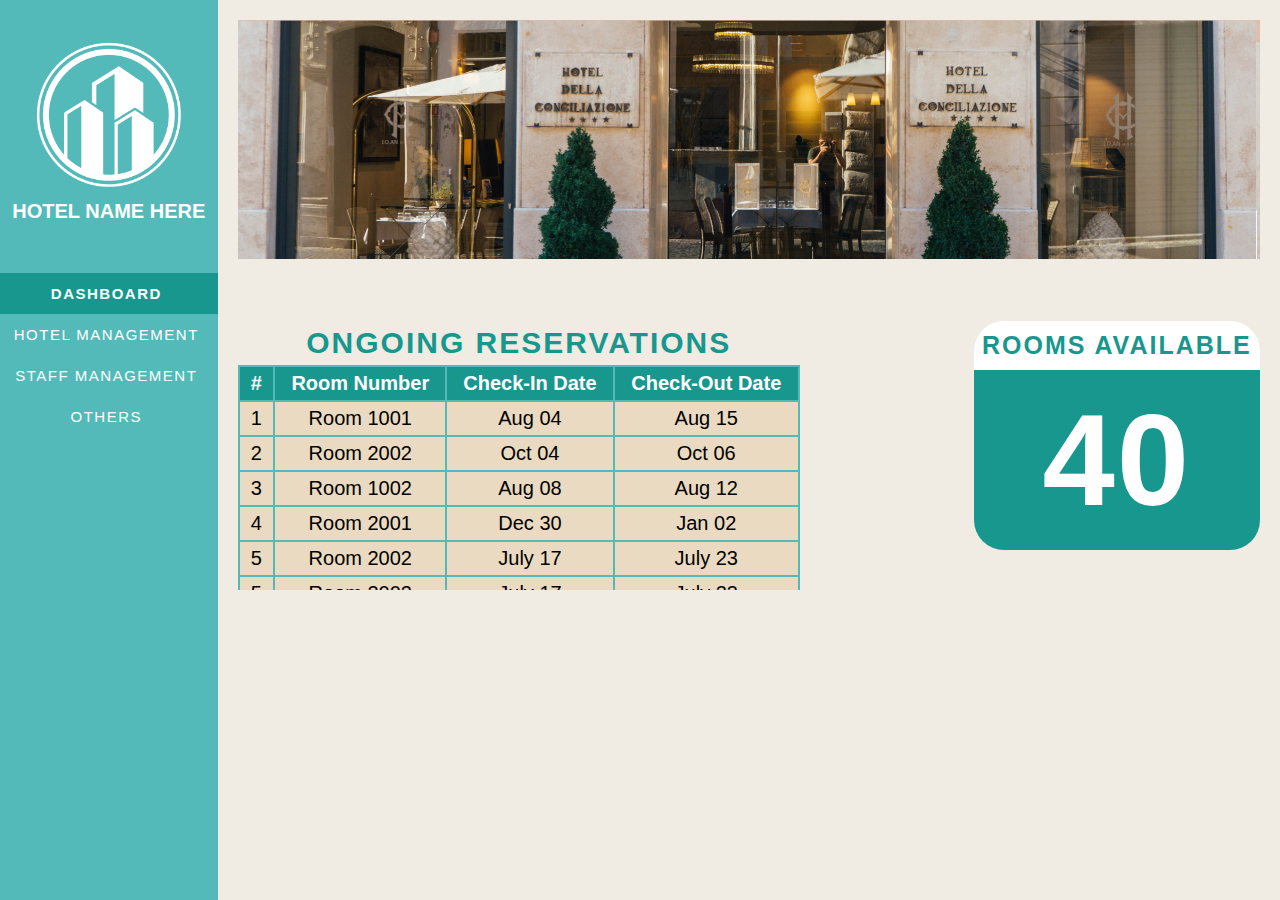
<file: index.html>
<!DOCTYPE html>
<html lang="en">
  <head>
    <!-- Required meta tags -->
    <meta charset="utf-8" />
    <meta name="viewport" content="width=device-width, initial-scale=1" />

    <!-- Bootstrap CSS -->
    <link
      href="https://cdn.jsdelivr.net/npm/bootstrap@5.1.0/dist/css/bootstrap.min.css"
      rel="stylesheet"
      integrity="sha384-KyZXEAg3QhqLMpG8r+8fhAXLRk2vvoC2f3B09zVXn8CA5QIVfZOJ3BCsw2P0p/We"
      crossorigin="anonymous"
    />

    <!-- Optional JavaScript; choose one of the two! -->
    <script
      src="https://code.jquery.com/jquery-3.6.0.min.js"
      integrity="sha256-/xUj+3OJU5yExlq6GSYGSHk7tPXikynS7ogEvDej/m4="
      crossorigin="anonymous"
    ></script>

    <script
      src="https://cdn.jsdelivr.net/npm/@popperjs/core@2.9.3/dist/umd/popper.min.js"
      integrity="sha384-eMNCOe7tC1doHpGoWe/6oMVemdAVTMs2xqW4mwXrXsW0L84Iytr2wi5v2QjrP/xp"
      crossorigin="anonymous"
    ></script>
    <script
      src="https://cdn.jsdelivr.net/npm/bootstrap@5.1.0/dist/js/bootstrap.min.js"
      integrity="sha384-cn7l7gDp0eyniUwwAZgrzD06kc/tftFf19TOAs2zVinnD/C7E91j9yyk5//jjpt/"
      crossorigin="anonymous"
    ></script>

    <link rel="stylesheet" href="./styles.css" />

    <title>Hotel Management System</title>
  </head>
  <body>
    <aside>
      <div class="sidenav">
        <div class="title-logo-div">
          <div class="logo-div">
            <img src="./images/whitelogobluebg.png" />
          </div>
          <div class="hotel-name-label">HOTEL NAME HERE</div>
        </div>
        <a href="index.html" class="active">DASHBOARD</a>
        <a href="hotel-management(room-management).html">HOTEL MANAGEMENT</a>
        <a href="staff-management(hotel-staff-management).html"
          >STAFF MANAGEMENT</a
        >
        <a href="others.html">OTHERS</a>
      </div>
    </aside>
    <section>
      <div class="container dashboard-container">
        <div class="dashboard-img-div">
          <img src="./images/8.png" />
        </div>

        <div class="others-div">
          <div class="ongoing-reservations">
            <div class="ongoing-reservations-label">ONGOING RESERVATIONS</div>
            <div class="dashboard-table-container">
              <table class="ongoing-reservations-table">
                <thead>
                  <tr>
                    <th scope="col">#</th>
                    <th scope="col">Room Number</th>
                    <th scope="col">Check-In Date</th>
                    <th scope="col">Check-Out Date</th>
                  </tr>
                </thead>
                <tbody>
                  <tr>
                    <td>1</td>
                    <td>Room 1001</td>
                    <td>Aug 04</td>
                    <td>Aug 15</td>
                  </tr>
                  <tr>
                    <td>2</td>
                    <td>Room 2002</td>
                    <td>Oct 04</td>
                    <td>Oct 06</td>
                  </tr>
                  <tr>
                    <td>3</td>
                    <td>Room 1002</td>
                    <td>Aug 08</td>
                    <td>Aug 12</td>
                  </tr>
                  <tr>
                    <td>4</td>
                    <td>Room 2001</td>
                    <td>Dec 30</td>
                    <td>Jan 02</td>
                  </tr>
                  <tr>
                    <td>5</td>
                    <td>Room 2002</td>
                    <td>July 17</td>
                    <td>July 23</td>
                  </tr>
                  <tr>
                    <td>5</td>
                    <td>Room 2002</td>
                    <td>July 17</td>
                    <td>July 23</td>
                  </tr>
                  <tr>
                    <td>5</td>
                    <td>Room 2002</td>
                    <td>July 17</td>
                    <td>July 23</td>
                  </tr>
                  <tr>
                    <td>5</td>
                    <td>Room 2002</td>
                    <td>July 17</td>
                    <td>July 23</td>
                  </tr>
                </tbody>
              </table>
            </div>
          </div>
          <div class="rooms-available">
            <div class="rooms-available-label">ROOMS AVAILABLE</div>
            <div class="rooms-available-count">40</div>
          </div>
        </div>
      </div>
    </section>
  </body>
</html>
</file>
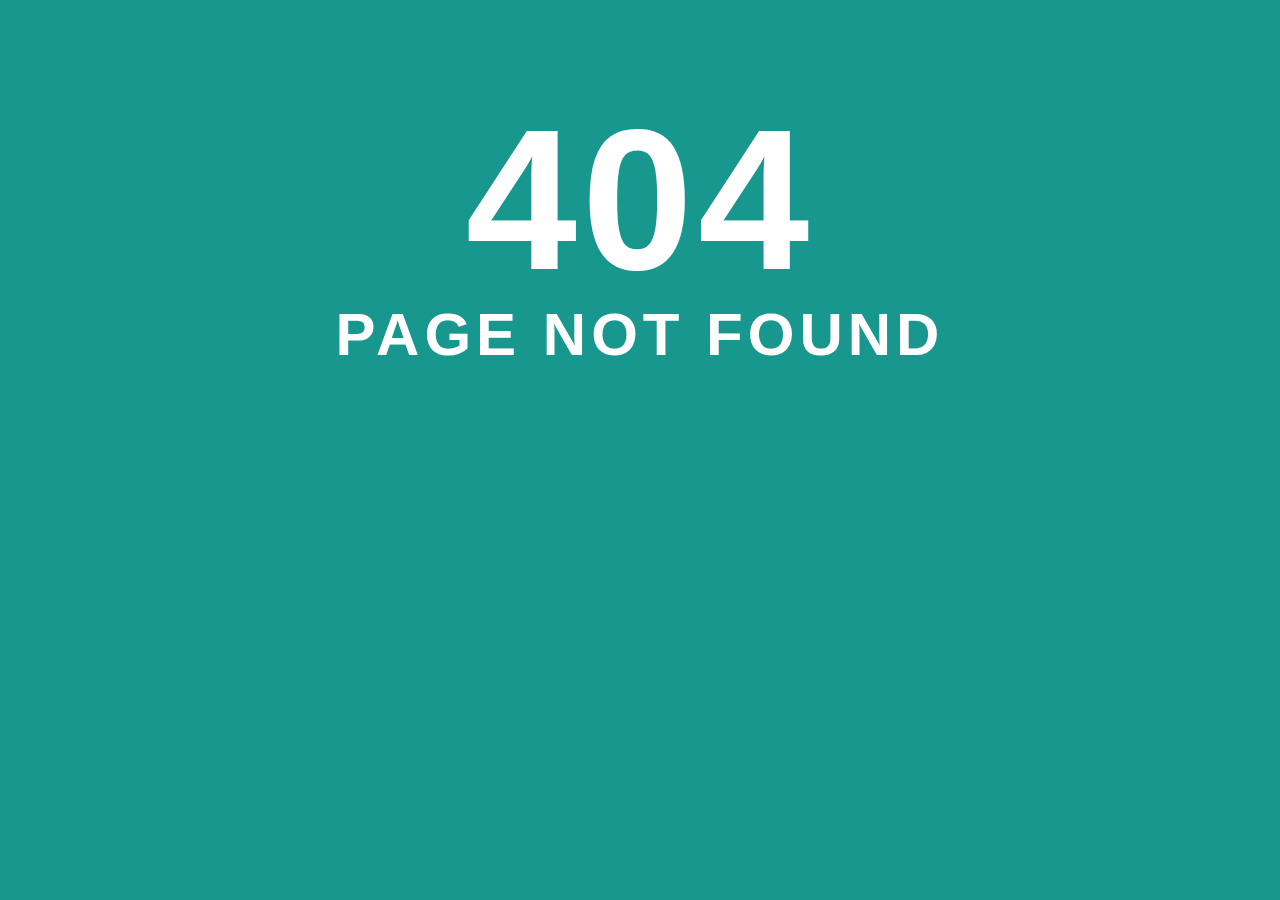
<file: 404error.html>
<!DOCTYPE html>
<html lang="en">
  <head>
    <!-- Required meta tags -->
    <meta charset="utf-8" />
    <meta name="viewport" content="width=device-width, initial-scale=1" />

    <!-- Bootstrap CSS -->
    <link
      href="https://cdn.jsdelivr.net/npm/bootstrap@5.1.0/dist/css/bootstrap.min.css"
      rel="stylesheet"
      integrity="sha384-KyZXEAg3QhqLMpG8r+8fhAXLRk2vvoC2f3B09zVXn8CA5QIVfZOJ3BCsw2P0p/We"
      crossorigin="anonymous"
    />

    <!-- Optional JavaScript; choose one of the two! -->
    <script
      src="https://code.jquery.com/jquery-3.6.0.min.js"
      integrity="sha256-/xUj+3OJU5yExlq6GSYGSHk7tPXikynS7ogEvDej/m4="
      crossorigin="anonymous"
    ></script>

    <script
      src="https://cdn.jsdelivr.net/npm/@popperjs/core@2.9.3/dist/umd/popper.min.js"
      integrity="sha384-eMNCOe7tC1doHpGoWe/6oMVemdAVTMs2xqW4mwXrXsW0L84Iytr2wi5v2QjrP/xp"
      crossorigin="anonymous"
    ></script>
    <script
      src="https://cdn.jsdelivr.net/npm/bootstrap@5.1.0/dist/js/bootstrap.min.js"
      integrity="sha384-cn7l7gDp0eyniUwwAZgrzD06kc/tftFf19TOAs2zVinnD/C7E91j9yyk5//jjpt/"
      crossorigin="anonymous"
    ></script>

    <link rel="stylesheet" href="./styles.css" />

    <title>Hotel Management System</title>
  </head>
  <body class="error-message-container">
    <div class="error-message-code">404</div>
    <div class="error-message-label">PAGE NOT FOUND</div>
  </body>
</html>
</file>
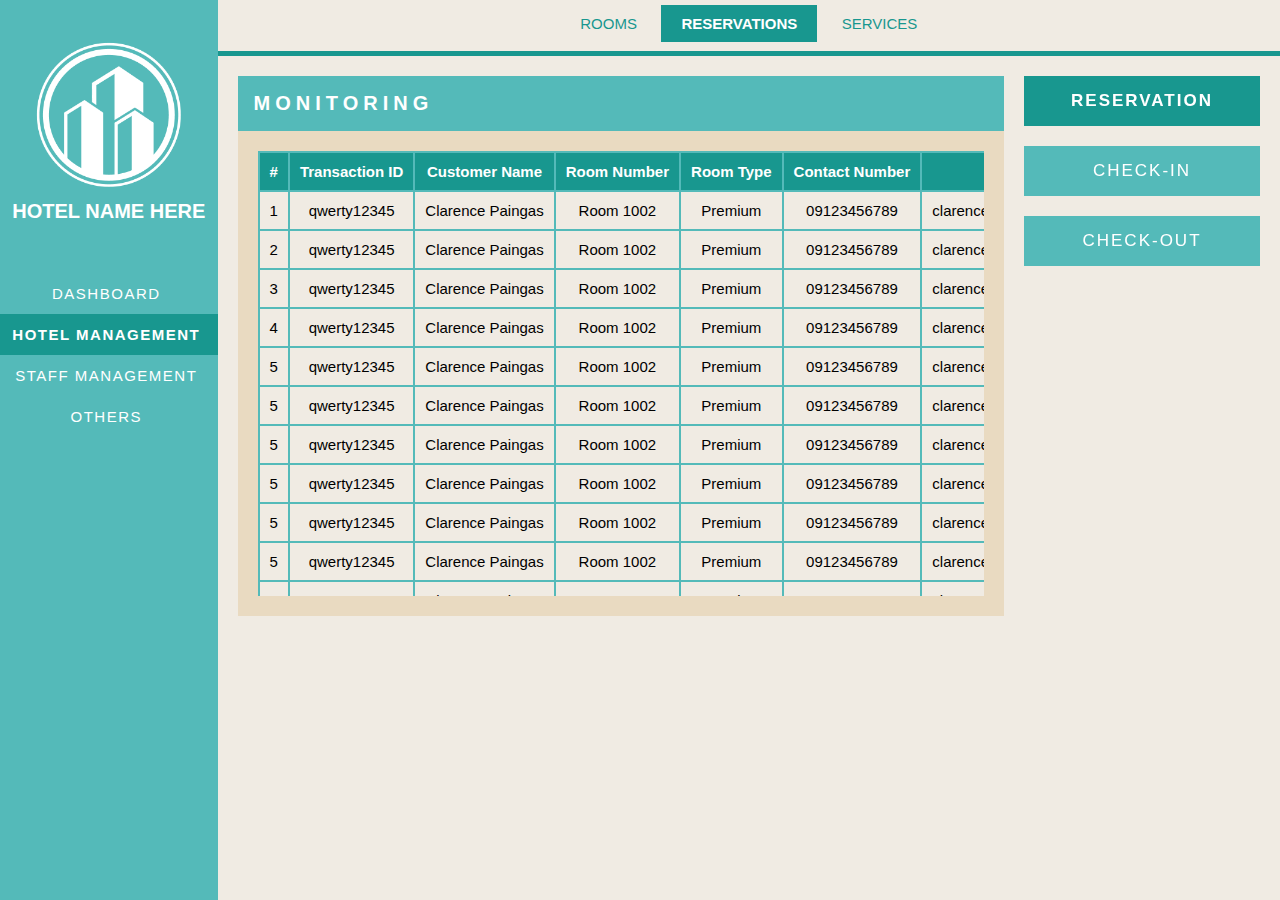
<file: hotel-management(reservation-management).html>
<!DOCTYPE html>
<html lang="en">
  <head>
    <!-- Required meta tags -->
    <meta charset="utf-8" />
    <meta name="viewport" content="width=device-width, initial-scale=1" />

    <!-- Bootstrap CSS -->
    <link
      href="https://cdn.jsdelivr.net/npm/bootstrap@5.1.0/dist/css/bootstrap.min.css"
      rel="stylesheet"
      integrity="sha384-KyZXEAg3QhqLMpG8r+8fhAXLRk2vvoC2f3B09zVXn8CA5QIVfZOJ3BCsw2P0p/We"
      crossorigin="anonymous"
    />

    <!-- Optional JavaScript; choose one of the two! -->
    <script
      src="https://code.jquery.com/jquery-3.6.0.min.js"
      integrity="sha256-/xUj+3OJU5yExlq6GSYGSHk7tPXikynS7ogEvDej/m4="
      crossorigin="anonymous"
    ></script>

    <script
      src="https://cdn.jsdelivr.net/npm/@popperjs/core@2.9.3/dist/umd/popper.min.js"
      integrity="sha384-eMNCOe7tC1doHpGoWe/6oMVemdAVTMs2xqW4mwXrXsW0L84Iytr2wi5v2QjrP/xp"
      crossorigin="anonymous"
    ></script>
    <script
      src="https://cdn.jsdelivr.net/npm/bootstrap@5.1.0/dist/js/bootstrap.min.js"
      integrity="sha384-cn7l7gDp0eyniUwwAZgrzD06kc/tftFf19TOAs2zVinnD/C7E91j9yyk5//jjpt/"
      crossorigin="anonymous"
    ></script>

    <link rel="stylesheet" href="./styles.css" />

    <title>Hotel Management System</title>
  </head>
  <body>
    <aside>
      <div class="sidenav">
        <div class="title-logo-div">
          <div class="logo-div">
            <img src="./images/whitelogobluebg.png" />
          </div>
          <div class="hotel-name-label">HOTEL NAME HERE</div>
        </div>
        <a href="index.html">DASHBOARD</a>
        <a href="hotel-management(room-management).html" class="active"
          >HOTEL MANAGEMENT</a
        >
        <a href="staff-management(hotel-staff-management).html"
          >STAFF MANAGEMENT</a
        >
        <a href="others.html">OTHERS</a>
      </div>
    </aside>
    <section>
      <header>
        <nav class="nav hotel-management-nav">
          <ul>
            <li>
              <a href="./hotel-management(room-management).html">ROOMS</a>
            </li>
            <li>
              <a
                href="./hotel-management(reservation-management).html"
                class="active"
                >RESERVATIONS</a
              >
            </li>
            <li>
              <a href="#">SERVICES</a>
            </li>
          </ul>
        </nav>
      </header>
      <div class="container hotel-management-container">
        <div class="content-container">
          <div class="view-type-div">
            <div class="view-type-dropdown">
              <button class="view-type-btn">MONITORING</button>
              <div class="view-type-btn-options">
                <a href="./hotel-management(reservation-management).html"
                  >Monitoring</a
                >
                <a href="./hotel-management(room-management).html"
                  >Maintenance</a
                >
              </div>
            </div>
          </div>
          <div class="monitoring-table-div">
            <div class="reservations-monitoring-table-container">
              <table class="reservations-monitoring-table">
                <thead>
                  <tr>
                    <th scope="col">#</th>
                    <th scope="col">Transaction ID</th>
                    <th scope="col">Customer Name</th>
                    <th scope="col">Room Number</th>
                    <th scope="col">Room Type</th>
                    <th scope="col">Contact Number</th>
                    <th scope="col">Email</th>
                    <th scope="col">Gender</th>
                    <th scope="col">Address</th>
                    <th scope="col">Check-In Date</th>
                    <th scope="col">Check-Out Date</th>
                    <th scope="col">Duration of Stay</th>
                    <th scope="col">Balance</th>
                  </tr>
                </thead>
                <tbody>
                  <tr>
                    <td>1</td>
                    <td>qwerty12345</td>
                    <td>Clarence Paingas</td>
                    <td>Room 1002</td>
                    <td>Premium</td>
                    <td>09123456789</td>
                    <td>clarencepaingas@gmail.com</td>
                    <td>Female</td>
                    <td>Bulalacao, Oriental Mindoro</td>
                    <td>08/04/22</td>
                    <td>08/08/22</td>
                    <td>5</td>
                    <td>4800</td>
                  </tr>
                  <tr>
                    <td>2</td>
                    <td>qwerty12345</td>
                    <td>Clarence Paingas</td>
                    <td>Room 1002</td>
                    <td>Premium</td>
                    <td>09123456789</td>
                    <td>clarencepaingas@gmail.com</td>
                    <td>Female</td>
                    <td>Bulalacao, Oriental Mindoro</td>
                    <td>08/04/22</td>
                    <td>08/08/22</td>
                    <td>5</td>
                    <td>4800</td>
                  </tr>
                  <tr>
                    <td>3</td>
                    <td>qwerty12345</td>
                    <td>Clarence Paingas</td>
                    <td>Room 1002</td>
                    <td>Premium</td>
                    <td>09123456789</td>
                    <td>clarencepaingas@gmail.com</td>
                    <td>Female</td>
                    <td>Bulalacao, Oriental Mindoro</td>
                    <td>08/04/22</td>
                    <td>08/08/22</td>
                    <td>5</td>
                    <td>4800</td>
                  </tr>
                  <tr>
                    <td>4</td>
                    <td>qwerty12345</td>
                    <td>Clarence Paingas</td>
                    <td>Room 1002</td>
                    <td>Premium</td>
                    <td>09123456789</td>
                    <td>clarencepaingas@gmail.com</td>
                    <td>Female</td>
                    <td>Bulalacao, Oriental Mindoro</td>
                    <td>08/04/22</td>
                    <td>08/08/22</td>
                    <td>5</td>
                    <td>4800</td>
                  </tr>
                  <tr>
                    <td>5</td>
                    <td>qwerty12345</td>
                    <td>Clarence Paingas</td>
                    <td>Room 1002</td>
                    <td>Premium</td>
                    <td>09123456789</td>
                    <td>clarencepaingas@gmail.com</td>
                    <td>Female</td>
                    <td>Bulalacao, Oriental Mindoro</td>
                    <td>08/04/22</td>
                    <td>08/08/22</td>
                    <td>5</td>
                    <td>4800</td>
                  </tr>
                  <tr>
                    <td>5</td>
                    <td>qwerty12345</td>
                    <td>Clarence Paingas</td>
                    <td>Room 1002</td>
                    <td>Premium</td>
                    <td>09123456789</td>
                    <td>clarencepaingas@gmail.com</td>
                    <td>Female</td>
                    <td>Bulalacao, Oriental Mindoro</td>
                    <td>08/04/22</td>
                    <td>08/08/22</td>
                    <td>5</td>
                    <td>4800</td>
                  </tr>
                  <tr>
                    <td>5</td>
                    <td>qwerty12345</td>
                    <td>Clarence Paingas</td>
                    <td>Room 1002</td>
                    <td>Premium</td>
                    <td>09123456789</td>
                    <td>clarencepaingas@gmail.com</td>
                    <td>Female</td>
                    <td>Bulalacao, Oriental Mindoro</td>
                    <td>08/04/22</td>
                    <td>08/08/22</td>
                    <td>5</td>
                    <td>4800</td>
                  </tr>
                  <tr>
                    <td>5</td>
                    <td>qwerty12345</td>
                    <td>Clarence Paingas</td>
                    <td>Room 1002</td>
                    <td>Premium</td>
                    <td>09123456789</td>
                    <td>clarencepaingas@gmail.com</td>
                    <td>Female</td>
                    <td>Bulalacao, Oriental Mindoro</td>
                    <td>08/04/22</td>
                    <td>08/08/22</td>
                    <td>5</td>
                    <td>4800</td>
                  </tr>
                  <tr>
                    <td>5</td>
                    <td>qwerty12345</td>
                    <td>Clarence Paingas</td>
                    <td>Room 1002</td>
                    <td>Premium</td>
                    <td>09123456789</td>
                    <td>clarencepaingas@gmail.com</td>
                    <td>Female</td>
                    <td>Bulalacao, Oriental Mindoro</td>
                    <td>08/04/22</td>
                    <td>08/08/22</td>
                    <td>5</td>
                    <td>4800</td>
                  </tr>
                  <tr>
                    <td>5</td>
                    <td>qwerty12345</td>
                    <td>Clarence Paingas</td>
                    <td>Room 1002</td>
                    <td>Premium</td>
                    <td>09123456789</td>
                    <td>clarencepaingas@gmail.com</td>
                    <td>Female</td>
                    <td>Bulalacao, Oriental Mindoro</td>
                    <td>08/04/22</td>
                    <td>08/08/22</td>
                    <td>5</td>
                    <td>4800</td>
                  </tr>
                  <tr>
                    <td>5</td>
                    <td>qwerty12345</td>
                    <td>Clarence Paingas</td>
                    <td>Room 1002</td>
                    <td>Premium</td>
                    <td>09123456789</td>
                    <td>clarencepaingas@gmail.com</td>
                    <td>Female</td>
                    <td>Bulalacao, Oriental Mindoro</td>
                    <td>08/04/22</td>
                    <td>08/08/22</td>
                    <td>5</td>
                    <td>4800</td>
                  </tr>
                  <tr>
                    <td>5</td>
                    <td>qwerty12345</td>
                    <td>Clarence Paingas</td>
                    <td>Room 1002</td>
                    <td>Premium</td>
                    <td>09123456789</td>
                    <td>clarencepaingas@gmail.com</td>
                    <td>Female</td>
                    <td>Bulalacao, Oriental Mindoro</td>
                    <td>08/04/22</td>
                    <td>08/08/22</td>
                    <td>5</td>
                    <td>4800</td>
                  </tr>
                  <tr>
                    <td>5</td>
                    <td>qwerty12345</td>
                    <td>Clarence Paingas</td>
                    <td>Room 1002</td>
                    <td>Premium</td>
                    <td>09123456789</td>
                    <td>clarencepaingas@gmail.com</td>
                    <td>Female</td>
                    <td>Bulalacao, Oriental Mindoro</td>
                    <td>08/04/22</td>
                    <td>08/08/22</td>
                    <td>5</td>
                    <td>4800</td>
                  </tr>
                  <tr>
                    <td>5</td>
                    <td>qwerty12345</td>
                    <td>Clarence Paingas</td>
                    <td>Room 1002</td>
                    <td>Premium</td>
                    <td>09123456789</td>
                    <td>clarencepaingas@gmail.com</td>
                    <td>Female</td>
                    <td>Bulalacao, Oriental Mindoro</td>
                    <td>08/04/22</td>
                    <td>08/08/22</td>
                    <td>5</td>
                    <td>4800</td>
                  </tr>
                  <tr>
                    <td>5</td>
                    <td>qwerty12345</td>
                    <td>Clarence Paingas</td>
                    <td>Room 1002</td>
                    <td>Premium</td>
                    <td>09123456789</td>
                    <td>clarencepaingas@gmail.com</td>
                    <td>Female</td>
                    <td>Bulalacao, Oriental Mindoro</td>
                    <td>08/04/22</td>
                    <td>08/08/22</td>
                    <td>5</td>
                    <td>4800</td>
                  </tr>
                  <tr>
                    <td>5</td>
                    <td>qwerty12345</td>
                    <td>Clarence Paingas</td>
                    <td>Room 1002</td>
                    <td>Premium</td>
                    <td>09123456789</td>
                    <td>clarencepaingas@gmail.com</td>
                    <td>Female</td>
                    <td>Bulalacao, Oriental Mindoro</td>
                    <td>08/04/22</td>
                    <td>08/08/22</td>
                    <td>5</td>
                    <td>4800</td>
                  </tr>
                  <tr>
                    <td>5</td>
                    <td>qwerty12345</td>
                    <td>Clarence Paingas</td>
                    <td>Room 1002</td>
                    <td>Premium</td>
                    <td>09123456789</td>
                    <td>clarencepaingas@gmail.com</td>
                    <td>Female</td>
                    <td>Bulalacao, Oriental Mindoro</td>
                    <td>08/04/22</td>
                    <td>08/08/22</td>
                    <td>5</td>
                    <td>4800</td>
                  </tr>
                  <tr>
                    <td>5</td>
                    <td>qwerty12345</td>
                    <td>Clarence Paingas</td>
                    <td>Room 1002</td>
                    <td>Premium</td>
                    <td>09123456789</td>
                    <td>clarencepaingas@gmail.com</td>
                    <td>Female</td>
                    <td>Bulalacao, Oriental Mindoro</td>
                    <td>08/04/22</td>
                    <td>08/08/22</td>
                    <td>5</td>
                    <td>4800</td>
                  </tr>
                  <tr>
                    <td>5</td>
                    <td>qwerty12345</td>
                    <td>Clarence Paingas</td>
                    <td>Room 1002</td>
                    <td>Premium</td>
                    <td>09123456789</td>
                    <td>clarencepaingas@gmail.com</td>
                    <td>Female</td>
                    <td>Bulalacao, Oriental Mindoro</td>
                    <td>08/04/22</td>
                    <td>08/08/22</td>
                    <td>5</td>
                    <td>4800</td>
                  </tr>
                </tbody>
              </table>
            </div>
          </div>
        </div>
        <div class="content-nav">
          <a href="./hotel-management(reservation-management).html">
            <button type="button" class="nav-reservation active">
              RESERVATION
            </button>
          </a>
          <a href="./hotel-management(reservation-management).html">
            <button type="button" class="nav-check-in">CHECK-IN</button>
          </a>
          <a href="./hotel-management(reservation-management).html">
            <button type="button" class="nav-check-out">CHECK-OUT</button>
          </a>
        </div>
      </div>
    </section>
  </body>
</html>
</file>
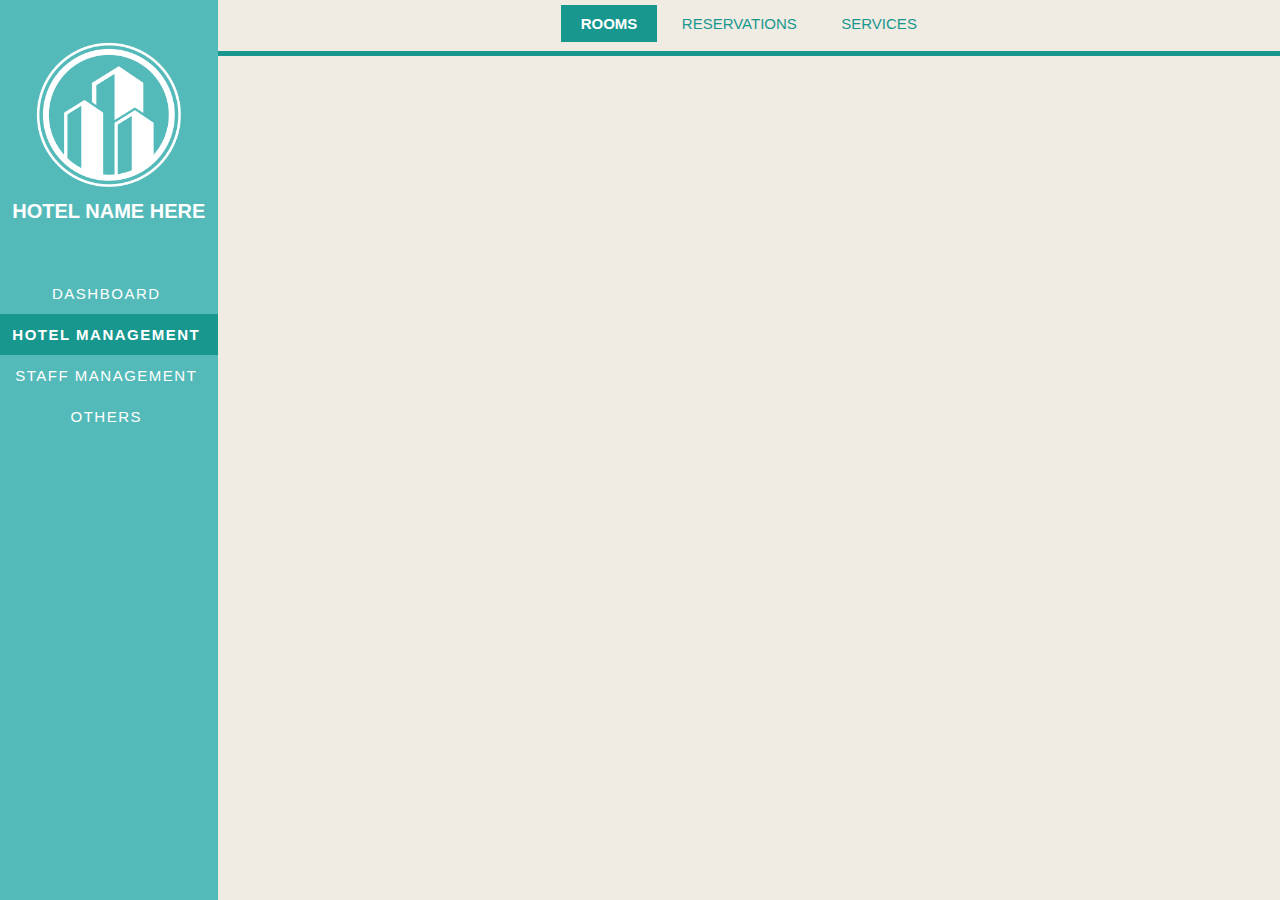
<file: hotel-management(room-management).html>
<!DOCTYPE html>
<html lang="en">
  <head>
    <!-- Required meta tags -->
    <meta charset="utf-8" />
    <meta name="viewport" content="width=device-width, initial-scale=1" />

    <!-- Bootstrap CSS -->
    <link
      href="https://cdn.jsdelivr.net/npm/bootstrap@5.1.0/dist/css/bootstrap.min.css"
      rel="stylesheet"
      integrity="sha384-KyZXEAg3QhqLMpG8r+8fhAXLRk2vvoC2f3B09zVXn8CA5QIVfZOJ3BCsw2P0p/We"
      crossorigin="anonymous"
    />

    <!-- Optional JavaScript; choose one of the two! -->
    <script
      src="https://code.jquery.com/jquery-3.6.0.min.js"
      integrity="sha256-/xUj+3OJU5yExlq6GSYGSHk7tPXikynS7ogEvDej/m4="
      crossorigin="anonymous"
    ></script>

    <script
      src="https://cdn.jsdelivr.net/npm/@popperjs/core@2.9.3/dist/umd/popper.min.js"
      integrity="sha384-eMNCOe7tC1doHpGoWe/6oMVemdAVTMs2xqW4mwXrXsW0L84Iytr2wi5v2QjrP/xp"
      crossorigin="anonymous"
    ></script>
    <script
      src="https://cdn.jsdelivr.net/npm/bootstrap@5.1.0/dist/js/bootstrap.min.js"
      integrity="sha384-cn7l7gDp0eyniUwwAZgrzD06kc/tftFf19TOAs2zVinnD/C7E91j9yyk5//jjpt/"
      crossorigin="anonymous"
    ></script>

    <link rel="stylesheet" href="./styles.css" />

    <title>Hotel Management System</title>
  </head>
  <body>
    <aside>
      <div class="sidenav">
        <div class="title-logo-div">
          <div class="logo-div">
            <img src="./images/whitelogobluebg.png" />
          </div>
          <div class="hotel-name-label">HOTEL NAME HERE</div>
        </div>
        <a href="index.html">DASHBOARD</a>
        <a href="hotel-management(room-management).html" class="active"
          >HOTEL MANAGEMENT</a
        >
        <a href="staff-management(hotel-staff-management).html"
          >STAFF MANAGEMENT</a
        >
        <a href="others.html">OTHERS</a>
      </div>
    </aside>
    <section>
      <header>
        <nav class="nav hotel-management-nav">
          <ul>
            <li>
              <a href="./hotel-management(room-management).html" class="active"
                >ROOMS</a
              >
            </li>
            <li>
              <a href="./hotel-management(reservation-management).html"
                >RESERVATIONS</a
              >
            </li>
            <li>
              <a href="#">SERVICES</a>
            </li>
          </ul>
        </nav>
      </header>
      <div class="container hotel-management-container">
        <main></main>
      </div>
    </section>
  </body>
</html>
</file>
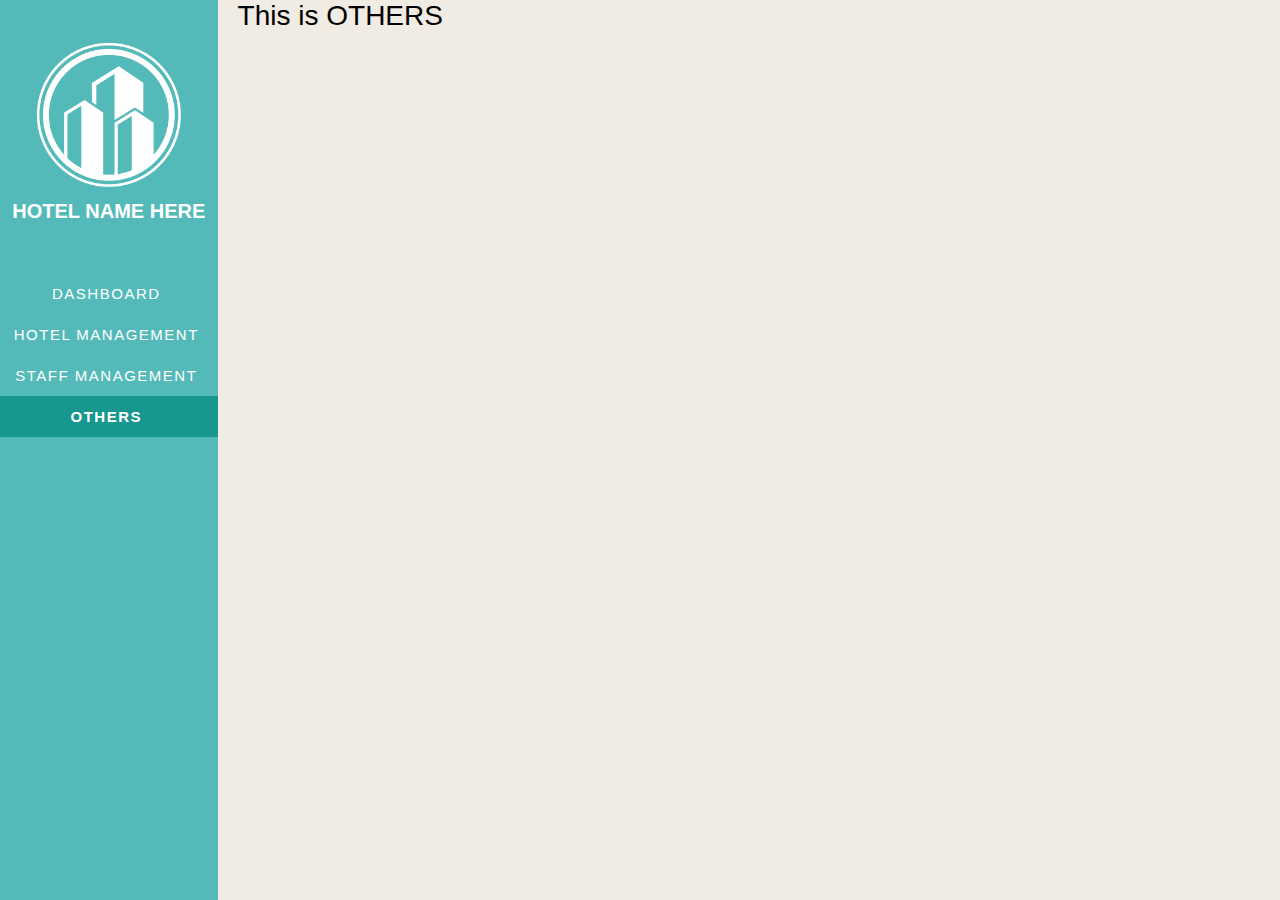
<file: others.html>
<!DOCTYPE html>
<html lang="en">
  <head>
    <!-- Required meta tags -->
    <meta charset="utf-8" />
    <meta name="viewport" content="width=device-width, initial-scale=1" />

    <!-- Bootstrap CSS -->
    <link
      href="https://cdn.jsdelivr.net/npm/bootstrap@5.1.0/dist/css/bootstrap.min.css"
      rel="stylesheet"
      integrity="sha384-KyZXEAg3QhqLMpG8r+8fhAXLRk2vvoC2f3B09zVXn8CA5QIVfZOJ3BCsw2P0p/We"
      crossorigin="anonymous"
    />

    <!-- Optional JavaScript; choose one of the two! -->
    <script
      src="https://code.jquery.com/jquery-3.6.0.min.js"
      integrity="sha256-/xUj+3OJU5yExlq6GSYGSHk7tPXikynS7ogEvDej/m4="
      crossorigin="anonymous"
    ></script>

    <script
      src="https://cdn.jsdelivr.net/npm/@popperjs/core@2.9.3/dist/umd/popper.min.js"
      integrity="sha384-eMNCOe7tC1doHpGoWe/6oMVemdAVTMs2xqW4mwXrXsW0L84Iytr2wi5v2QjrP/xp"
      crossorigin="anonymous"
    ></script>
    <script
      src="https://cdn.jsdelivr.net/npm/bootstrap@5.1.0/dist/js/bootstrap.min.js"
      integrity="sha384-cn7l7gDp0eyniUwwAZgrzD06kc/tftFf19TOAs2zVinnD/C7E91j9yyk5//jjpt/"
      crossorigin="anonymous"
    ></script>

    <link rel="stylesheet" href="./styles.css" />

    <title>Hotel Management System</title>
  </head>
  <body>
    <aside>
      <div class="sidenav">
        <div class="title-logo-div">
          <div class="logo-div">
            <img src="./images/whitelogobluebg.png" />
          </div>
          <div class="hotel-name-label">HOTEL NAME HERE</div>
        </div>
        <a href="index.html">DASHBOARD</a>
        <a href="hotel-management(room-management).html">HOTEL MANAGEMENT</a>
        <a href="staff-management(hotel-staff-management).html"
          >STAFF MANAGEMENT</a
        >
        <a href="others.html" class="active">OTHERS</a>
      </div>
    </aside>
    <section>
      <div class="container others-container">This is OTHERS</div>
    </section>
  </body>
</html>
</file>
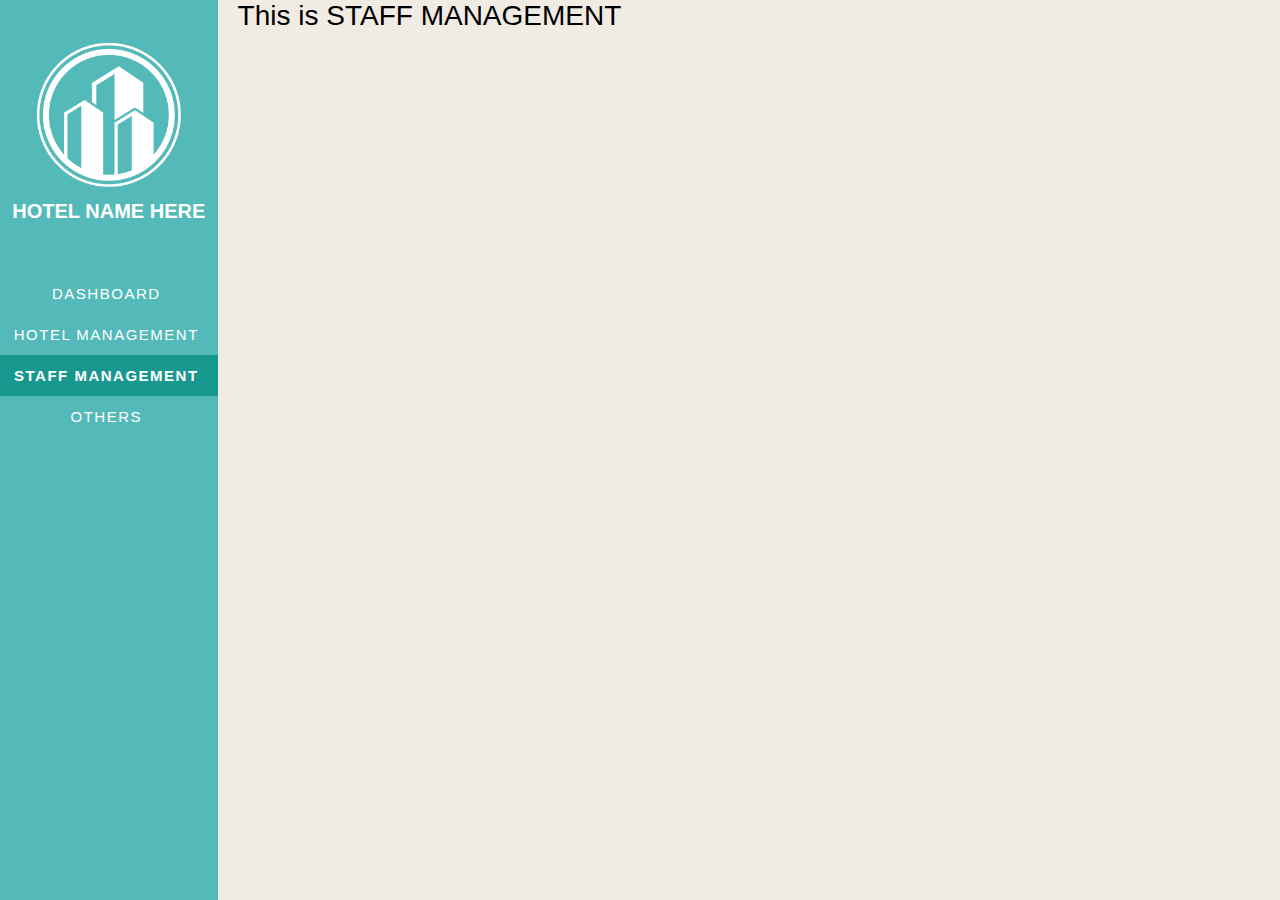
<file: staff-management(hotel-staff-management).html>
<!DOCTYPE html>
<html lang="en">
  <head>
    <!-- Required meta tags -->
    <meta charset="utf-8" />
    <meta name="viewport" content="width=device-width, initial-scale=1" />

    <!-- Bootstrap CSS -->
    <link
      href="https://cdn.jsdelivr.net/npm/bootstrap@5.1.0/dist/css/bootstrap.min.css"
      rel="stylesheet"
      integrity="sha384-KyZXEAg3QhqLMpG8r+8fhAXLRk2vvoC2f3B09zVXn8CA5QIVfZOJ3BCsw2P0p/We"
      crossorigin="anonymous"
    />

    <!-- Optional JavaScript; choose one of the two! -->
    <script
      src="https://code.jquery.com/jquery-3.6.0.min.js"
      integrity="sha256-/xUj+3OJU5yExlq6GSYGSHk7tPXikynS7ogEvDej/m4="
      crossorigin="anonymous"
    ></script>

    <script
      src="https://cdn.jsdelivr.net/npm/@popperjs/core@2.9.3/dist/umd/popper.min.js"
      integrity="sha384-eMNCOe7tC1doHpGoWe/6oMVemdAVTMs2xqW4mwXrXsW0L84Iytr2wi5v2QjrP/xp"
      crossorigin="anonymous"
    ></script>
    <script
      src="https://cdn.jsdelivr.net/npm/bootstrap@5.1.0/dist/js/bootstrap.min.js"
      integrity="sha384-cn7l7gDp0eyniUwwAZgrzD06kc/tftFf19TOAs2zVinnD/C7E91j9yyk5//jjpt/"
      crossorigin="anonymous"
    ></script>

    <link rel="stylesheet" href="./styles.css" />

    <title>Hotel Management System</title>
  </head>
  <body>
    <aside>
      <div class="sidenav">
        <div class="title-logo-div">
          <div class="logo-div">
            <img src="./images/whitelogobluebg.png" />
          </div>
          <div class="hotel-name-label">HOTEL NAME HERE</div>
        </div>
        <a href="index.html">DASHBOARD</a>
        <a href="hotel-management(room-management).html">HOTEL MANAGEMENT</a>
        <a href="staff-management(hotel-staff-management).html" class="active"
          >STAFF MANAGEMENT</a
        >
        <a href="others.html">OTHERS</a>
      </div>
    </aside>
    <section>
      <div class="container staff-management-container">
        This is STAFF MANAGEMENT
      </div>
    </section>
  </body>
</html>
</file>
<file: styles.css>
* {
  margin: 0;
  padding: 0;
  box-sizing: border-box;
  font-family: Arial, Helvetica, sans-serif;
}

body {
  width: 100%;
  height: 100%;
  background-color: #f0ebe3;
}

.container {
  max-width: 83%;
  height: 100%;
  margin-left: 17%; /* Same as the width of the sidenav */
  font-size: 28px;
  padding: 0px 20px 20px 20px;
}

/* DEFAULT TABLE STYLE */
thead th {
  background-color: #18978f;
  color: white;
  font-weight: bold;
}

table {
  border-collapse: collapse;
  width: 100%;
  background-color: #e9dac1;
}

th,
td {
  text-align: center;
  border: 2px solid #54bab9;
}

tr:hover {
  background-color: #54bab9;
}

.error-message-container {
  max-width: 100%;
  background-color: #18978f;
  margin: 0;
  padding: 100px;
}

.error-message-code,
.error-message-label {
  color: white;
  text-align: center;
  font-weight: bold;
  letter-spacing: 5px;
}

.error-message-code {
  font-size: 200px;
  line-height: 200px;
}

.error-message-label {
  font-size: 60px;
  line-height: 70px;
}

/* sidenav logo and hotel name */
.title-logo-div {
  display: block;
  justify-content: center;
  margin: 20px 0px 50px 0px;
  max-width: 100%;
}

.logo-div {
  display: flex;
  justify-content: center;
  padding: 0px 8px 10px 8px;
}

.logo-div img {
  max-width: 150px;
  border-radius: 500px;
  margin-inline: 0;
  padding: 0;
}

.hotel-name-label {
  color: white;
  font-size: 20px;
  font-weight: bold;
  max-width: 100%;
  text-align: center;
  margin-inline: 0;
  padding-inline: 8px;
}

/* sidenav navs */
.sidenav {
  height: 100%;
  width: 17%;
  position: fixed;
  z-index: 1;
  top: 0;
  left: 0;
  background-color: #54bab9;
  overflow-x: hidden;
  padding-top: 20px;
}

.sidenav a {
  padding: 12px 15px 12px 10px;
  text-decoration: none;
  font-size: 15px;
  color: white;
  display: block;
  letter-spacing: 1.5px;
  text-align: center;
}

.sidenav a:hover {
  color: white;
  background-color: #18978f;
  font-weight: bold;
}

.sidenav .active {
  color: white;
  background-color: #18978f;
  font-weight: bold;
}

/* contents */
.dashboard-img-div img {
  max-width: 100%;
  margin: 0px 0px 15px 0px;
  padding-top: 20px;
}

/* dashboard monitorings */
.others-div {
  max-width: 100%;
  display: flex;
  justify-content: space-between;
  padding-top: 40px;
}

.ongoing-reservations {
  width: 55%;
}

/* dashboard table */
.ongoing-reservations-label {
  font-size: 30px;
  font-weight: bold;
  text-align: center;
  color: #18978f;
  letter-spacing: 2px;
  padding-block: 5px;
}

.dashboard-table-container {
  overflow-y: auto;
  height: 225px;
}

.dashboard-table-container thead th {
  position: sticky;
  top: 0;
}

.ongoing-reservations-table th,
.ongoing-reservations-table td {
  padding: 5px 10px;
  font-size: 20px;
}

/* Rooms Available */
.rooms-available {
  width: 28%;
}

.rooms-available-label {
  font-size: 25px;
  font-weight: bold;
  text-align: center;
  color: #18978f;
  letter-spacing: 2px;
  border-radius: 30px 30px 0px 0px;
  background-color: white;
  padding-block: 10px;
}

.rooms-available-count {
  font-size: 130px;
  font-weight: bold;
  text-align: center;
  color: #ffffff;
  letter-spacing: 2px;
  border-radius: 0px 0px 30px 30px;
  background-color: #18978f;
  padding: 15px 0px 15px 0px;
}

/* header/topnav */
.nav {
  max-width: 83%;
  margin-left: 17%;
  height: 56px;
  padding: 15px 20px 20px 20px;
  border-bottom: 5px solid #18978f;
}

.nav ul {
  width: 100%;
  list-style: none;
  text-align: center;
  padding: 0;
  margin: 0;
}

.nav li {
  display: inline-block;
  align-content: center;
}

.nav a {
  text-decoration: none;
  color: #18978f;
  padding: 10px 20px 10px 20px;
  font-size: 15px;
  text-align: center;
}

.nav a:hover {
  background-color: #18978f;
  color: white;
  font-weight: bold;
}

.nav .active {
  background-color: #18978f;
  color: white;
  font-weight: bold;
}

/* Hotel Management */
/* Reservations Management */
/* Monitoring */
.content-container {
  max-width: 75%;
  height: 100%;
  float: left;
  margin: 20px 0px 0px 0px;
  /* padding: 0px 20px 20px 20px; */
  /* background-color: #e9dac1; */
}

.view-type-div {
  background-color: #54bab9;
  padding-inline: 0;
  width: 100%;
}

.view-type-btn {
  background-color: #54bab9;
  color: white;
  padding: 16px;
  font-size: 20px;
  border: none;
  font-weight: bold;
  letter-spacing: 5px;
}

.view-type-dropdown {
  /* width: 100%;
  margin-left: 17; */
  position: relative;
  display: inline-block;
  /* right: 50%; */
}

.view-type-btn-options {
  display: none;
  position: absolute;
  background-color: #ffffff;
  min-width: 160px;
  box-shadow: 0px 8px 16px 0px rgba(0, 0, 0, 0.2);
  z-index: 1;
  width: 210px;
}

.view-type-btn-options a {
  color: black;
  padding: 12px 16px;
  text-decoration: none;
  display: block;
  font-size: 20px;
}

.view-type-btn-options a:hover {
  background-color: #ddd;
}

.view-type-dropdown:hover .view-type-btn-options {
  display: block;
}

.view-type-dropdown:hover .view-type-btn {
  background-color: #18978f;
}

/* monitoring table */
.monitoring-table-div {
  padding: 20px 20px 20px 20px;
  background-color: #e9dac1;
  max-width: 100%;
}

.reservations-monitoring-table-container {
  overflow-y: auto;
  height: 445px;
}

.reservations-monitoring-table-container thead th {
  position: sticky;
  top: 0;
}
.reservations-monitoring-table {
  white-space: nowrap;
  background-color: #f0ebe3;
}

.reservations-monitoring-table th,
.reservations-monitoring-table td {
  padding: 10px 10px;
  font-size: 15px;
}

/* buttons in left side */
.content-nav {
  height: 100%;
  width: 20%;
  position: fixed;
  z-index: 1;
  top: 76px;
  right: 0;
  overflow-x: hidden;
  padding-right: 20px;
}
.content-nav a {
  text-decoration: none;
  display: block;
}

.content-nav button {
  padding: 15px 10px 15px 10px;
  font-size: 17px;
  color: white;
  letter-spacing: 1.5 px;
  text-align: center;
  background-color: #54bab9;
  margin-bottom: 10px;
  width: 100%;
  border: none;
  letter-spacing: 2px;
  margin-bottom: 20px;
}
.content-nav button:hover {
  background-color: #18978f;
  font-weight: bold;
}

.content-nav .active {
  background-color: #18978f;
  font-weight: bold;
}

@media screen and (max-width: 900px) {
  .sidenav {
    padding-top: 15px;
  }
  .sidenav a {
    font-size: 13px;
  }
  .hotel-name-label {
    font-size: 15px;
  }
  .logo-div img {
    max-width: 70px;
  }
  .ongoing-reservations-label {
    font-size: 20px;
    letter-spacing: 1.5px;
  }
  thead {
    font-size: 15px;
  }
  tbody {
    font-size: 15px;
  }
  .rooms-available-label {
    font-size: 20px;
    letter-spacing: 1.5px;
  }
  .rooms-available-count {
    font-size: 100px;
  }

  .content-nav button {
    font-size: 14px;
  }
}

@media screen and (max-width: 700px) {
  .sidenav {
    padding-top: 15px;
  }
  .sidenav a {
    font-size: 9px;
    padding-inline: 0px;
  }
  .hotel-name-label {
    font-size: 13px;
  }
  .logo-div img {
    max-width: 50px;
  }
  .others-div {
    display: block;
  }
  .ongoing-reservations,
  .rooms-available {
    width: 100%;
  }
  .rooms-available {
    margin-top: 15px;
  }
  /* .ongoing-reservations-label {
    font-size: 15px;
    letter-spacing: 1px;
  }
  thead {
    font-size: 13px;
  }
  tbody {
    font-size: 13px;
  } */
  .rooms-available-label {
    font-size: 20px;
    letter-spacing: 1.5px;
  }
  .rooms-available-count {
    font-size: 100px;
  }
  .nav a {
    padding: 10px 15px 10px 15px;
    font-size: 13px;
  }
  .content-nav button {
    font-size: 7px;
    padding-inline: 0px;
  }
}
</file>
